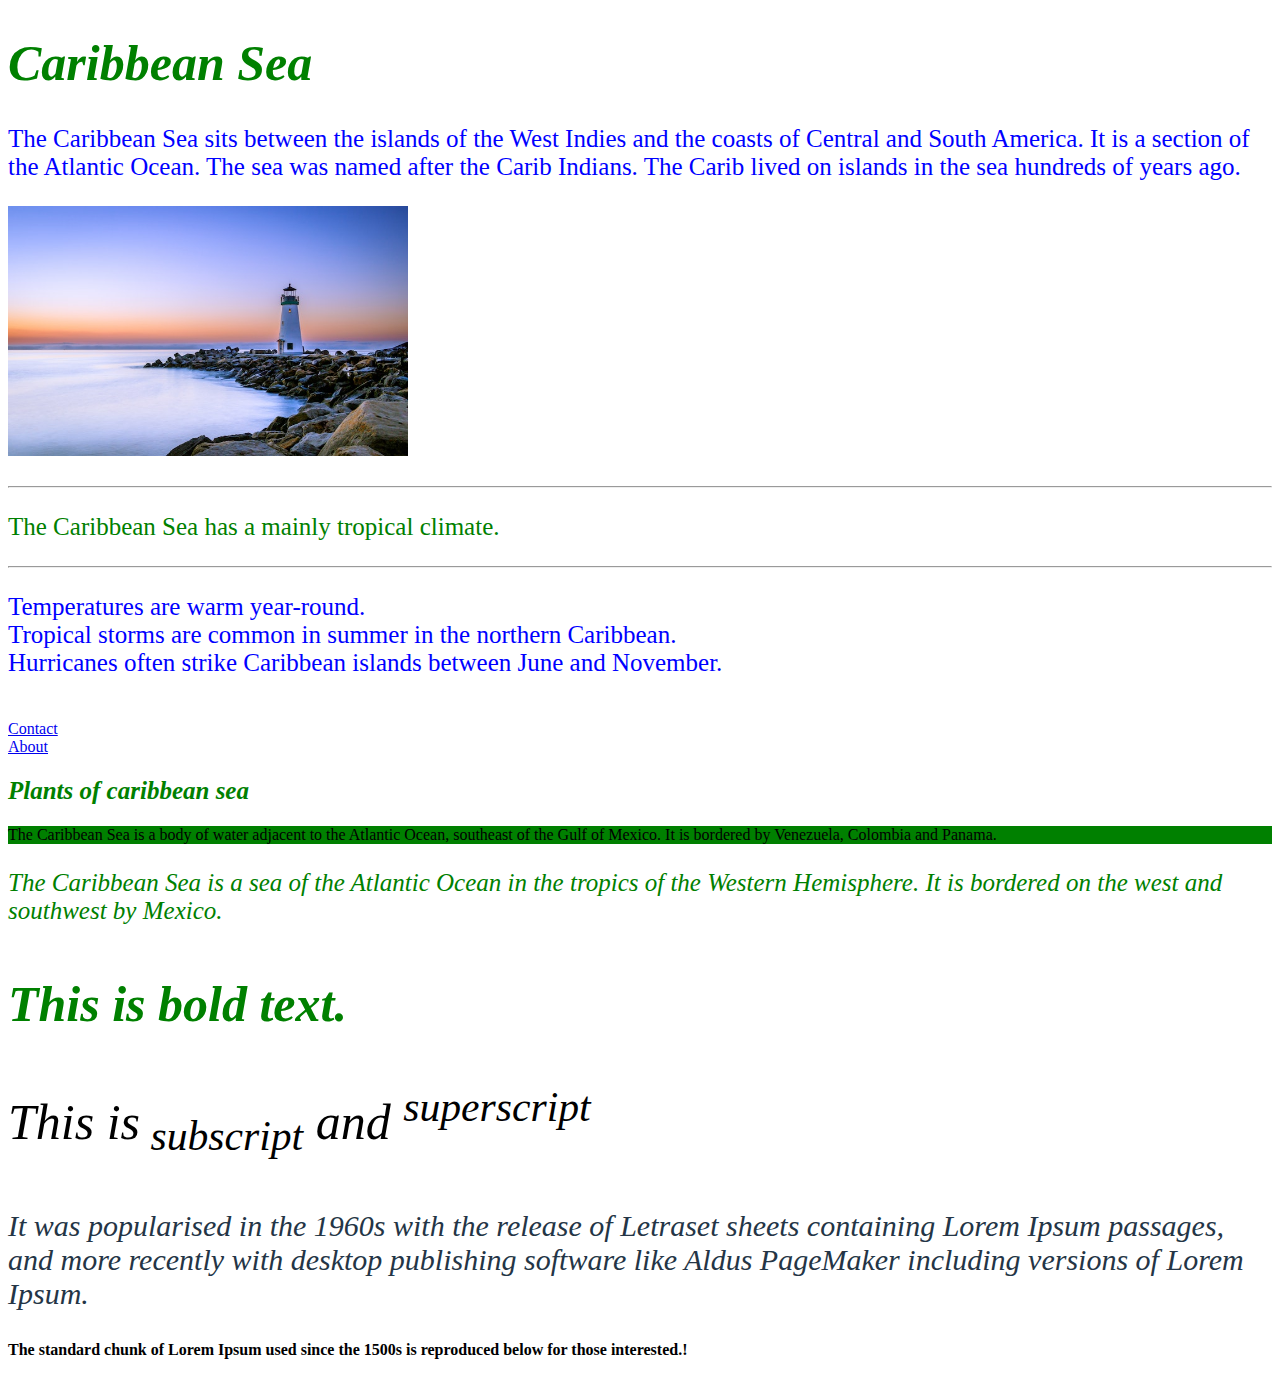
<file: index.html>
<!DOCTYPE html>
<head>
	<meta charset="utf-8">
	<meta name="viewpoint" content="width=device=width", initial scale-1.0>
	<link rel="stylesheet" type="text/css" href="css/style.css">
	<title>H/W project 4</title>
	<link rel="icon" type="image/x-icon" href="/images/favicon.ico">
</head>
<body>
	<h1> Caribbean Sea </h1>
	<p class="para1">The Caribbean Sea sits between the islands of the West Indies and the coasts of Central and South America. It is a section of the Atlantic Ocean. The sea was named after the Carib Indians. The Carib lived on islands in the sea hundreds of years ago.</p>
<img src="images/lighthouse.jpg" alt="lighthouse" id="image" class="image">
<br><br>
<hr>
<p class="para2">The Caribbean Sea has a mainly tropical climate.
<hr>
	<pre class="para3">Temperatures are warm year-round.
Tropical storms are common in summer in the northern Caribbean. 
Hurricanes often strike Caribbean islands between June and November.</pre>
</p><br>
<a href="contact.html">Contact</a><br>
<a href="page/about.html">About</a>

<h2 class="h2">Plants of caribbean sea</h2>
<p style="background-color: green">The Caribbean Sea is a body of water adjacent to the Atlantic Ocean, southeast of the Gulf of Mexico. It is bordered by Venezuela, Colombia and Panama.</p>


<p class="para5"><em>The Caribbean Sea is a sea of the Atlantic Ocean in the tropics of the Western Hemisphere. It is bordered on the west and southwest by Mexico.</em></p>

<p class="para6"><b>This  is bold text.</b></p>

<p class="para7">This is<sub> subscript</sub> and <sup>superscript</sup></p>

<p class="para8"><i> It was popularised in the 1960s with the release of Letraset sheets containing Lorem Ipsum passages, and more recently with desktop publishing software like Aldus PageMaker including versions of Lorem Ipsum.</i></p>



<p><strong>The standard chunk of Lorem Ipsum used since the 1500s is reproduced below for those interested.!</strong></p>









</body>

</html>
</file>
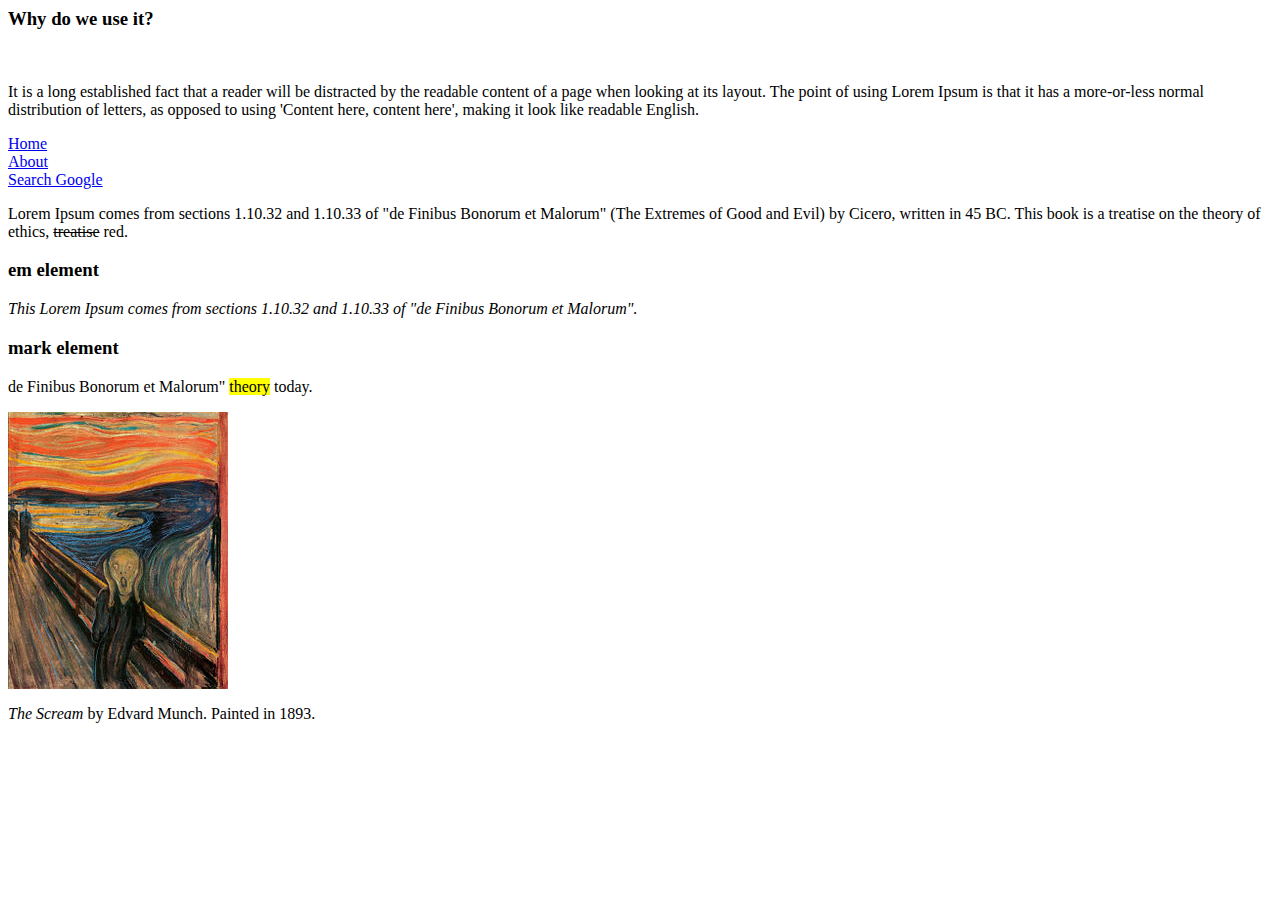
<file: contact.html>
<meta charset="utf-8">
	<meta name="viewpoint" content="width=device=width", initial scale-1.0>
	<link rel="stylesheet" type="text/css" href="css/style.css">
	<title>Contact</title>

<html>
<body>
	<h3>Why do we use it?</h3><br>
<p>It is a long established fact that a reader will be distracted by the readable content of a page when looking at its layout. The point of using Lorem Ipsum is that it has a more-or-less normal distribution of letters, as opposed to using 'Content here, content here', making it look like readable English. </p>

<a href="index.html">Home</a><br>
<a href="page/about.html">About</a><br>
<a href="https://www.google.com/">Search Google</a><br>


<p> Lorem Ipsum comes from sections 1.10.32 and 1.10.33 of "de Finibus Bonorum et Malorum" (The Extremes of Good and Evil) by Cicero, written in 45 BC. This book is a treatise on the theory of ethics, <del>treatise</del> red.</p>
<h3>em element</h3>
<p><em>This  Lorem Ipsum comes from sections 1.10.32 and 1.10.33 of "de Finibus Bonorum et Malorum".</em></p>

<h3>mark element</h3>
<p>de Finibus Bonorum et Malorum" <mark>theory</mark> today.</p>

<img src="images/img_the_scream.jpg" width="220" height="277" alt="The Scream">
<p><cite>The Scream</cite> by Edvard Munch. Painted in 1893.</p>

</body>



</html>
</file>
<file: css/style.css>
h1{
		color: green;
		font-style: italic;
		font-size:50px;
}
.para1{
	color: blue;
	font-family: cursive;
	font-size: 25px;
}
.image{
	width: 400px;
	height: 250px;
}
.para2{
	color: green;
	font-family: cursive;
	font-size: 25px;
}
.para3{
	color: blue;
	font-family: cursive;
	font-size: 25px;
}
.h2{
	font-family: verdana;
	font-style: italic;
	font-size: 25px;
	color: green;
}

.para5{
	font-family: verdana;
	font-style: italic;
	font-size: 25px;
	color: green;
}

.box{
	width: 150px;
	height: 100px;
	border-color: #000000;
}


.para6{
	font-size: 50px;
	font-style: italic;
    color:green;
}

.para7{
	font-size: 50px;
	font-style: italic;s
    color:green;
}
.para8{
	font-size: 30px;
	font-style: italic;
    color: #243546;
}
</file>
